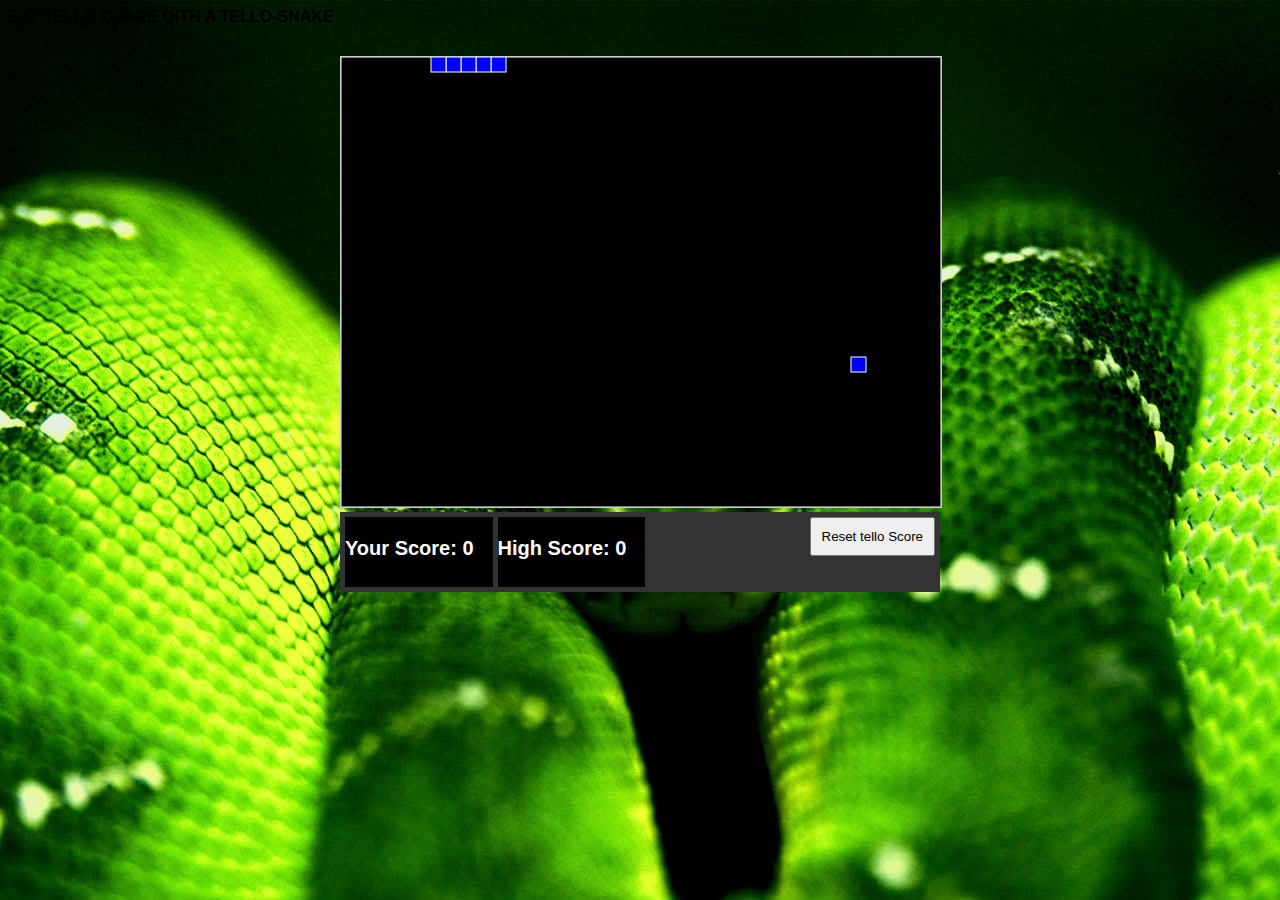
<file: gamers/index.html>
<!DOCTYPE html>
<html>
<head>
<title>Snake Game</title>
<link rel="stylesheet" href="style.css" type="text/css">
</head>
<header><strong>EAT TELLO QUARE QITH A TELLO-SNAKE</strong></header>
<body>
<div class="container">
	<div id="overlay">
		Your Final Score: <span id="final_score"></span>
		<br>
		<a onClick="window.location.reload()" href="#">Click To eat tello square Again</a>
	</div>
	<canvas id="canvas" width="600" height="450">
		Sorry, this browser does not support the canvas element
	</canvas>
	<div id="stats">
		<div id="score"></div>
		<div id="high_score"></div>
		<button onclick="resetScore()" id="reset_score">Reset tello Score</button>
	</div>
</div>

<!-- JQuery -->
<script src="http://ajax.googleapis.com/ajax/libs/jquery/1.7.1/jquery.min.js" type="text/javascript"></script>
<!-- Main JS -->
<script src="script.js"></script>
</body>
</html>
</file>
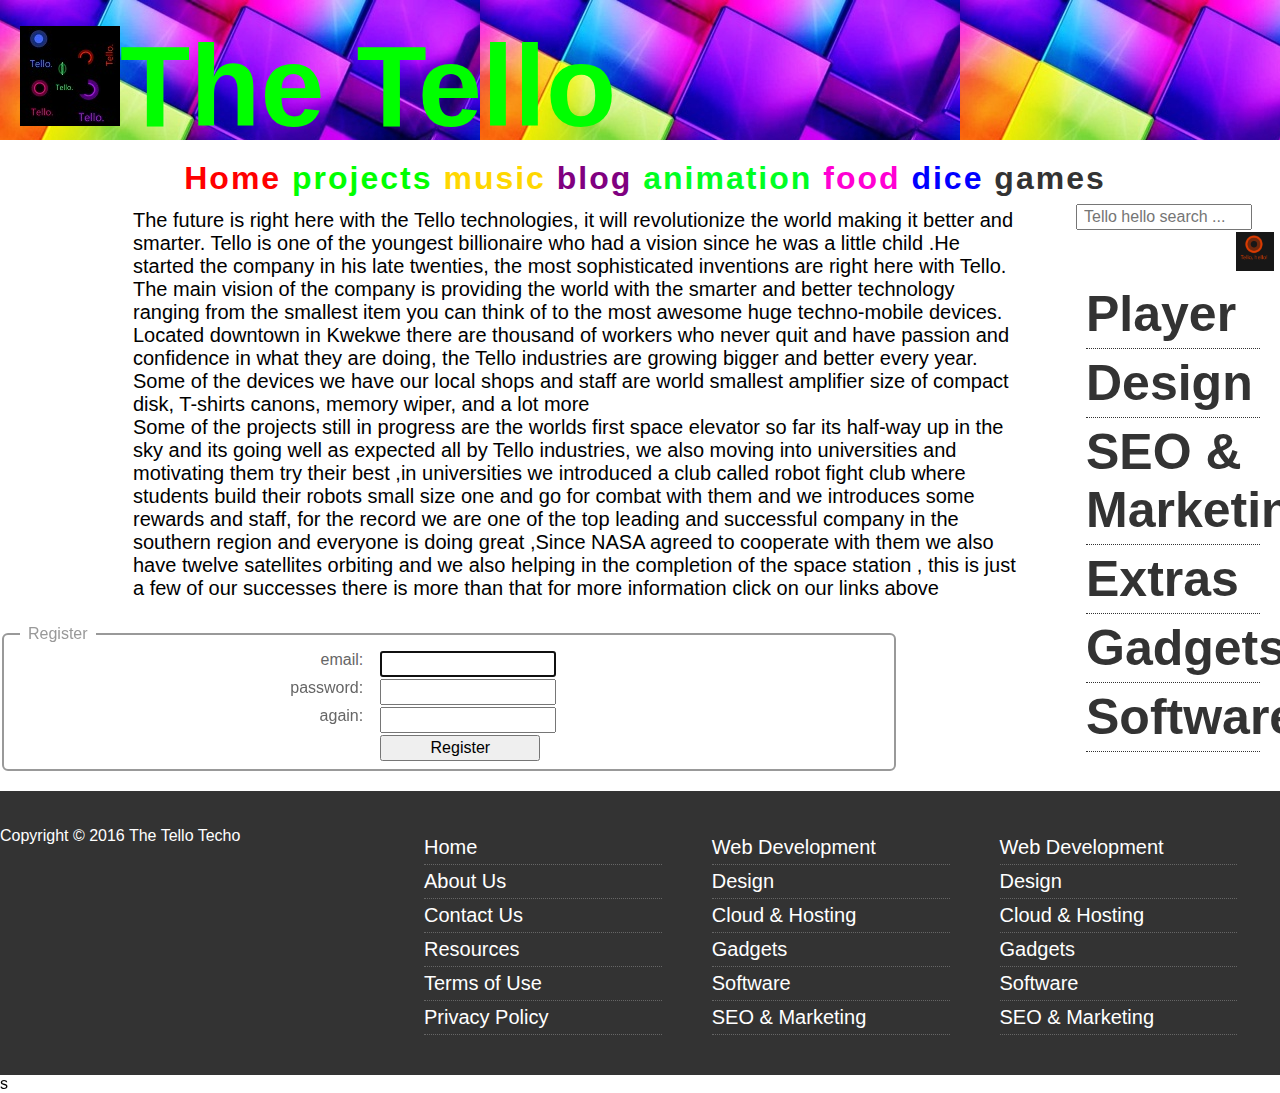
<file: tello.html>
<!DOCTYPE html>

<html>

<head >

<meta charset="utf-8">
        <meta http-equiv="X-UA-Compatible" content="IE=edge,chrome=1">
	<title>THE TELLO INDUSTRIES</title>

	 <meta name="viewport" content="width=device-width, initial-scale=1">
		
		<!-- Include Stylesheets -->
		    
        <link rel="stylesheet" href="css/normalize.css">
        <link rel="stylesheet" type="text/css" href="css/normalize-min.css">
        <link rel="stylesheet" type="text/css" href="css/tello.css">
</head>
<!-- Include JQuery -->
		<script src="js/jquery.js"></script>
<body>
<header id="main-header"> <img id="tello" src="img/1.jpg"><strong>The Tello technologies </strong></header>
 
 <nav class="main-nav"> 
 	   

 	     <a style="color:#ff0000;"  href="tello.html">Home</a>
 	     <a style="color:#00ff00;" href="sticky/sticky.html">projects</a>
 	   <a style="color:gold;" href="my media player/media.html">music</a>
 	    <a  style="color:purple;" href="blog/blog.html">blog</a>
 	     <a  style="color:#00ff22;" href="animation/animations.html">animation</a>
 	      <a  style="color:#ff00d3;" href="smell it/bakky.html">food</a>
 	      <a style="color:#0000ff;" href="dice/dice.html">dice</a>
 	      <a href="gamers/index.html">games</a>
       
     </nav>
     </nav>
			</div><!-- container -->
		</header>
		<div class="container">
		<aside id="sidebar">
			<div class="search">
					<input type="search" style="margin-left:180px ;position:relative" placeholder="Tello hello search ..."><input type="image" src="img/2.png" alt="Search">
				</form>
			</div><!-- search -->
			<div class="clearfix">
			<nav id="sub-nav">
				<ul>
					<li><a href="#">Player</a></li>
					<li><a href="#">Design</a></li>
					<li><a href="#">SEO & Marketing</a></li>
					<li><a href="#">Extras</a></li>
					<li><a href="#">Gadgets</a></li>
					<li><a href="#">Software</a></li>
				</ul>
			</div></aside>

     </nav>  

              <p id="ten">The future is right here with the Tello technologies, it will revolutionize the world making it better and smarter. Tello is one of the youngest billionaire who had a vision since he was a little child .He started the company in his late twenties, the most sophisticated inventions are right here with Tello. The main vision of the company is providing the world with the smarter and better technology ranging from the smallest item you can think of to the most awesome huge techno-mobile devices. Located downtown in Kwekwe there are thousand of workers who never quit and have passion and confidence in what they are doing, the Tello industries are growing bigger and better every year. Some of the devices we have our local shops and staff are world smallest amplifier size of compact disk, T-shirts canons, memory wiper, and a lot more<br>
              Some of the projects still in progress are the worlds first space elevator so far its half-way up in the sky and its going well as expected all by Tello industries, we  also moving  into universities and motivating them try their best ,in universities we introduced a club called robot fight club where students build their robots small size one and go for combat with them and we introduces some rewards and staff, for the record we are one of the top leading and successful company  in the southern  region and everyone is doing great ,Since NASA agreed to cooperate with them we also have  twelve satellites orbiting and we also helping in the completion  of the space station , this is just a few of our successes there is more than that  for more information  click on our links above



       </p>
       <form id="register" action="register" method="post">

		<fieldset>
			<legend>Register</legend>
		
			<!-- email -->
			<label for="email">email:</label>
			<input type="email" id="email" name="email" autofocus required />

			<!-- passwords -->
			<label for="pass1">password:</label>
			<input type="password" id="pass1" name="pass1" required />
			
			<label for="pass2">again:</label>
			<input type="password" id="pass2" name="pass2" required />

			<button type="submit" id="button" href="tella.txt" value="save">Register</button>
		
		</fieldset>
		
	</form>
       <footer id="main-footer">
                <div class="container">
					<div class="footer-right">
						<nav class="footer-nav">
							<ul>
								<li><a href="#" class="active">Home</a></li>
								<li><a href="#">About Us</a></li>
								<li><a href="#">Contact Us</a></li>
								<li><a href="#">Resources</a></li>
								<li><a href="#">Terms of Use</a></li>
								<li><a href="#">Privacy Policy</a></li>
							</ul>
						</nav>
						<nav class="footer-nav">
							<ul>
								<li><a href="#" class="active">Web Development</a></li>
								<li><a href="#">Design</a></li>
								<li><a href="#">Cloud & Hosting</a></li>
								<li><a href="#">Gadgets</a></li>
								<li><a href="#">Software</a></li>
								<li><a href="#">SEO & Marketing</a></li>
							</ul>
						</nav>
						<nav class="footer-nav">
							<ul>
								<li><a href="#" class="active">Web Development</a></li>
								<li><a href="#">Design</a></li>
								<li><a href="#">Cloud & Hosting</a></li>
								<li><a href="#">Gadgets</a></li>
								<li><a href="#">Software</a></li>
								<li><a href="#">SEO & Marketing</a></li>
							</ul>
						</nav>
					</div>
					<div class="footer-left">
						<p class="copy">Copyright &copy; 2016 The Tello Techo</p>
					</div>
				</div>
			</footer>
			<script type="text/javascript" src="js/jquery.js"></script>
                 <script>

// Add User button click
   $('#buttonr').on('click', addUser);
function addUser(event) {
    event.preventDefault();

    // Super basic validation - increase errorCount variable if any fields are blank
    var errorCount = 0;
  
    // Check and make sure errorCount's still at zero
    if(errorCount === 0) {

        // If it is, compile all user info into one object
        var newUser = {
            
            'email': $('#email').val(),
            'password': $('#pass2').val(),
           
        }

        // Use AJAX to post the object to our adduser service
        $.ajax({
            type: 'POST',
            data: newUser,
            url: 'register/register.json',
            dataType: 'JSON'
        }).done(function( response ) {

            // Check for successful (blank) response
            if (response.msg === '') {

                // Clear the form inputs
                $('#addUser fieldset input').val('');

                // Update the table
                populateTable();

            }
            else {

                // If something goes wrong, alert the error message that our service returned
                alert('Error: ' + response.msg);

            }
        });
    }
    else {
        // If errorCount is more than 0, error out
        alert('Please fill in all fields');
        return false;
    }
};


                 
                 var form ={
                 	register: document.getElementById('register'),
                 	email: document.getElementById('email'),
                 	pass1: document.getElementById('pass1'),
                 	pass2: document.getElementById('pass2')

                 };
                 //for submit
                 form.register.addEventListener("submit", CheckForm);
                 //form submit validation
                 var reEmail  = /^[a-z0-9._%-]+@[a-z0-9.-]+\.[a-z]{2,4}$/;
                 function CheckForm(e){
                 	var msg = "" ;
                 	//check email
                 	if(!reEmail.test(form.email.value)){
                 		msg+="\n your email adress please";

                 	}
                 	//check passwords
                 	if (form.pass1.value ==="" || form.pass1.value!== form.pass2.value) {
                 		msg+="\n please check your passwords";

                 	};
                 	//completing message
                 	if (msg!="") {
                 		msg ="please check:"+msg;
                 	}
                 	else{
                 		msg = "form is valid \n Submittng the form ..." ;
                 	}
                 	alert(msg);
                 	e.preventDefault();
                 }
                 </script>
          </body>
s</html>
</file>
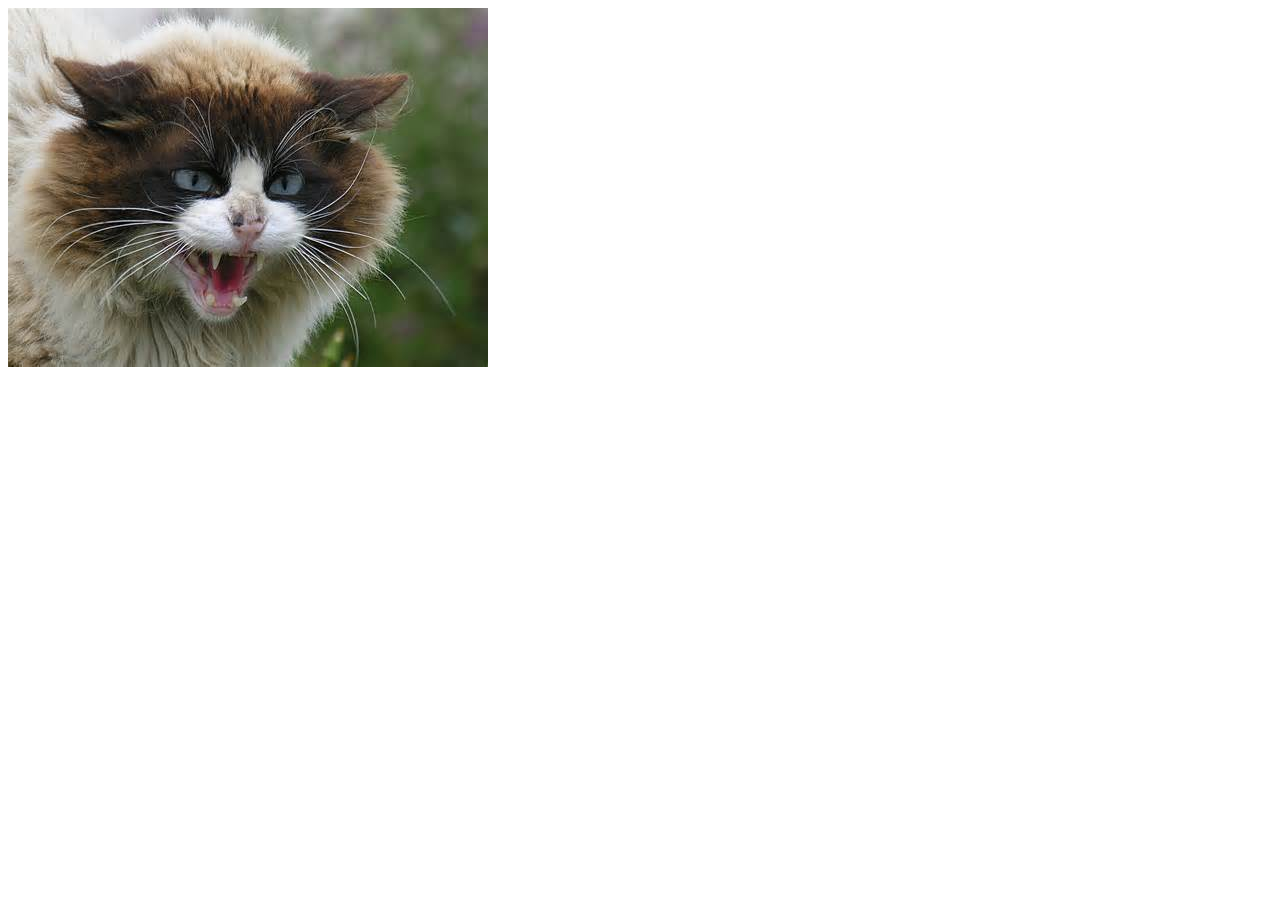
<file: cat clicker/cat.html>
<!DOCTYPE html>
<html>
<head><style type="text/css">
	
	div{
   margin: 40px ;
   padding: 40px ;
   position:absolute;  ;

	}

</style>
	<title>catvclick</title>
</head>
<body>
 <img src="cat.jpg" id="cat">
<div></div>

<div id="para"></div>
<script>



    var q  = 0 ;
    var w = document.getElementById('para');
 p = document.getElementById('cat').addEventListener("click" , function(){
         
      if ("click") {
      q++
      };
      w.innerHTML ="you clicked the cat  "+ q + "  times";
           

	});


          setTimeout(function(){
          	confirm(
            "you clicked the cat " +  q + "  times   in 5 seconds woow  do you think you can do better?") ;
         
           },5000);



</script>
</body>
</html>
</file>
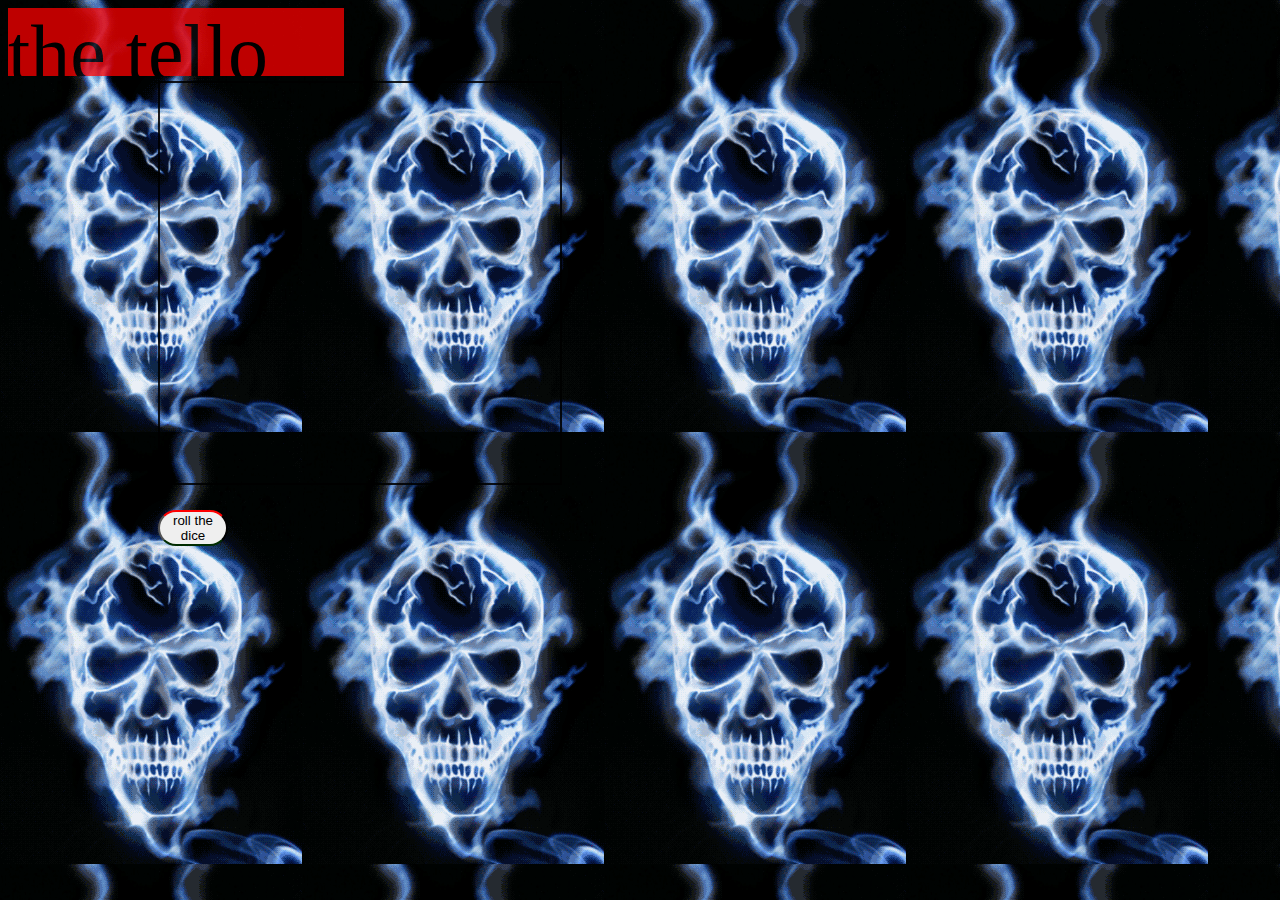
<file: dice/dice.html>
<!DOCTYPE html>
<html>
<head>
	<title>tello</title>
</head>


<header id="pe">the tello dice</header>
<style type="text/css">
    body{
    	background-image: url('1.gif') ;
        background-repeat: repeat;
        background-position: inherit;
        background-attachment: local;
    }
	div{
		position: center ;
        width: 400px ;
        height:400px;
        border: solid black  2px;
		font-size: 400px ;
		text-align: center;
		margin: 5px 150px  25px 150px ;
	}
 header{
 	font-size:500% ;
 	background-color:red ;
 	position: top-left;
 	background-repeat: no-repeat;
 	width: 450px;
 	margin-bottom: 0;
 }
	button{
		margin: 0 150px  100px 150px ;
		margin-visibility:hidden;
		border-top-color: red ;
		border-bottom-color:green;
		border-radius: 20px ;
	    width: 70px ;
</style>

<body>

  <div id="panel" value="3"></div>
      <button  onclick="roller();">roll the dice</button>

     

     <script type="text/javascript" src="jquery.js"></script>
     <script type="text/javascript" src="tel.js"></script>
     <script type="text/javascript">
     	
     	$(function ()  {
     		$('#panel').hide(2000).show(4000);
     		$('#pe').hide(2000).show(4000);
     	})
     </script>
</body>
</html>
</file>
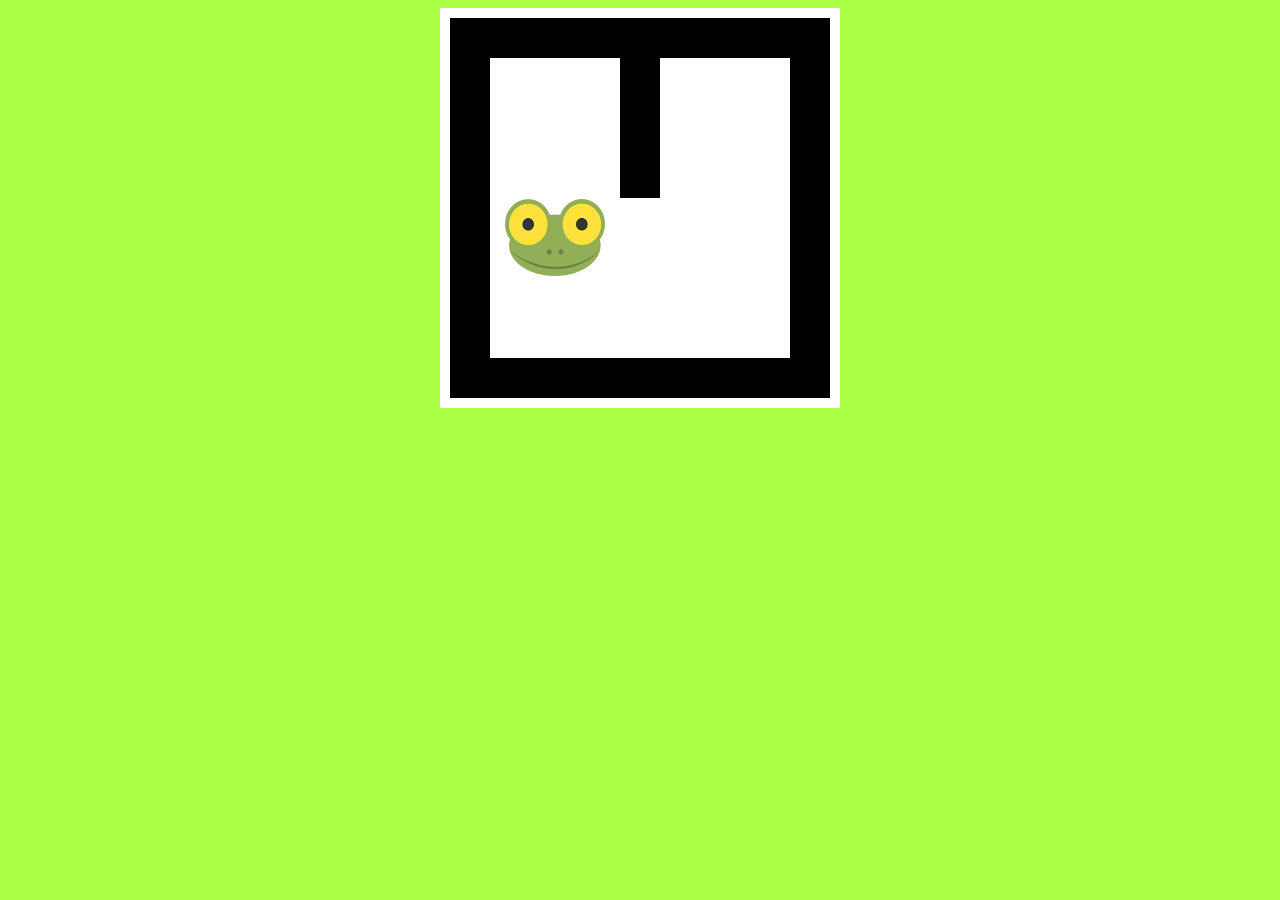
<file: gamers/game.html>
<!DOCTYPE html>
<html>
<head>
	<title>Game</title>
	<link rel="stylesheet" type="text/css" href="game.css">
</head>
<body>
<canvas id="canvas" width="400" height="400"></canvas>
<script type="text/javascript" src="game.js"></script>
</body>
</html>
</file>
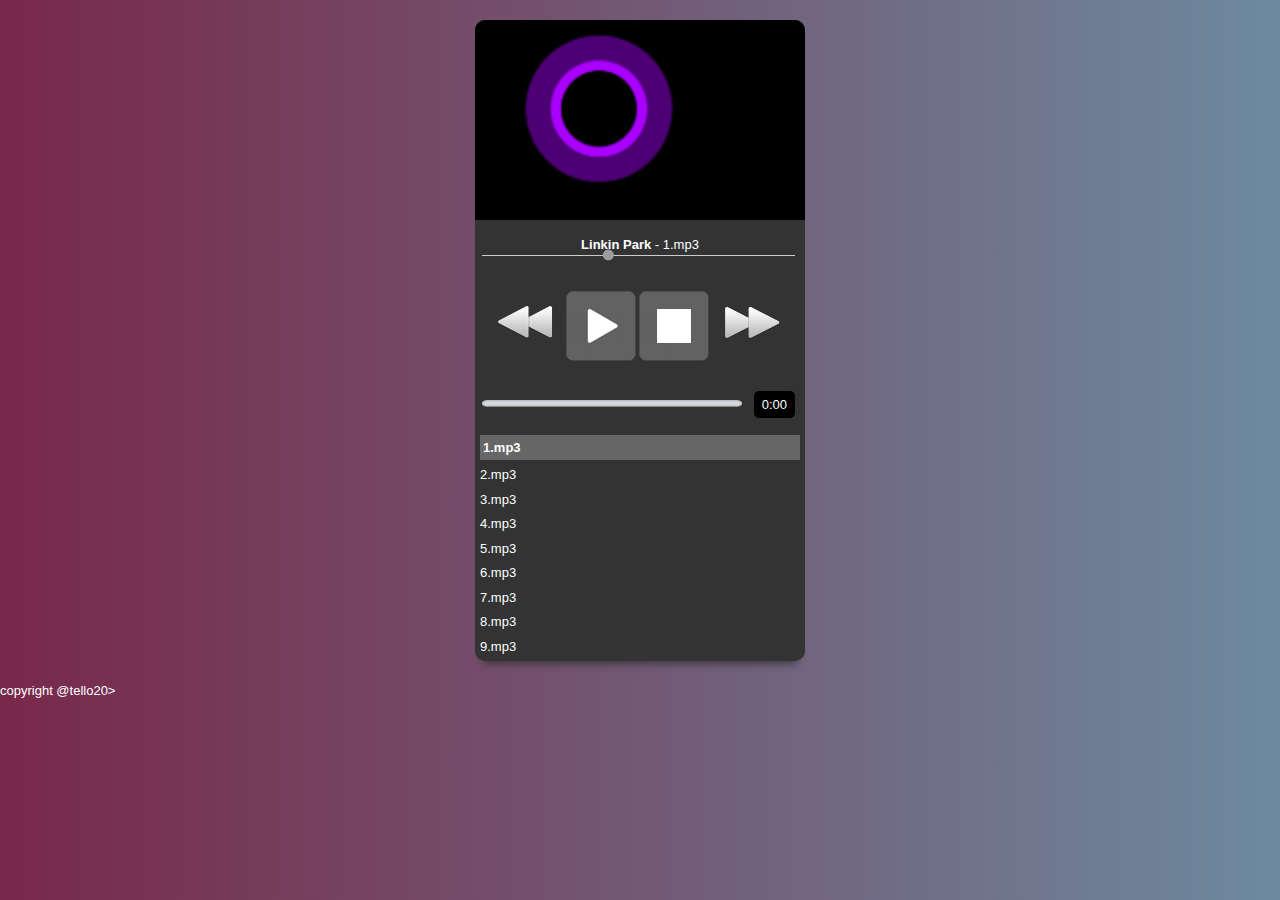
<file: my media player/media.html>
<html>
<head>
    <title>HTML5 Audio Player</title>
	<link rel="stylesheet" href="css/style.css">
</head>
<body>
	<div id="container">
		<div id="audio-image">
			<img class="cover">
		</div>
		<div id="audio-player">
			<div id="audio-info">
				<span class="artist"></span> - <span class="title"></span>
			</div>
			<input id="volume" type="range" min="0" max="10" value="4">
			<br>
			<div id="buttons">
				<span>
					<button id="prev"></button>
					<button id="play"></button>
					<button id="pause"></button>
					<button id="stop"></button>
					<button id="next"></button>
				</span>
			</div>
			<div class="clearfix"></div>
			<div id="tracker">
				<div id="progress-bar">
					<span id="progress"></span>
				</div>
				<span id="duration">0:00</span>
			</div>
			<div class="clearfix"></div>
			<ul id="playlist" class="hidden">
				<li song="1.M4A" cover="cover1.jpg" artist="Linkin Park">1.mp3</li>
				<li song="2.mp3" cover="cover1.jpg" artist="Linkin Park">2.mp3</li>
				<li song="3.mp3" cover="cover1.jpg" artist="Linkin Park">3.mp3</li>
				<li song="4.M4A" cover="cover1.jpg" artist="Linkin Park">4.mp3</li>
				<li song="5.M4A" cover="cover1.jpg" artist="Linkin Park">5.mp3</li>
				<li song="6.M4A" cover="cover1.jpg" artist="Linkin Park">6.mp3</li>
				<li song="7.mp3" cover="cover1.jpg" artist="Linkin Park">7.mp3</li>
				<li song="8.mp3" cover="cover1.jpg" artist="Linkin Park">8.mp3</li>
				<li song="9.mp3" cover="cover1.jpg" artist="Linkin Park">9.mp3</li>
			</ul>
		</div>
	</div>
	<div>copyright @tello20&gt;</div>
	
	<script src="js/jquery.js"></script>
	<script src="js/main.js"></script>
</body>
</html>
</file>
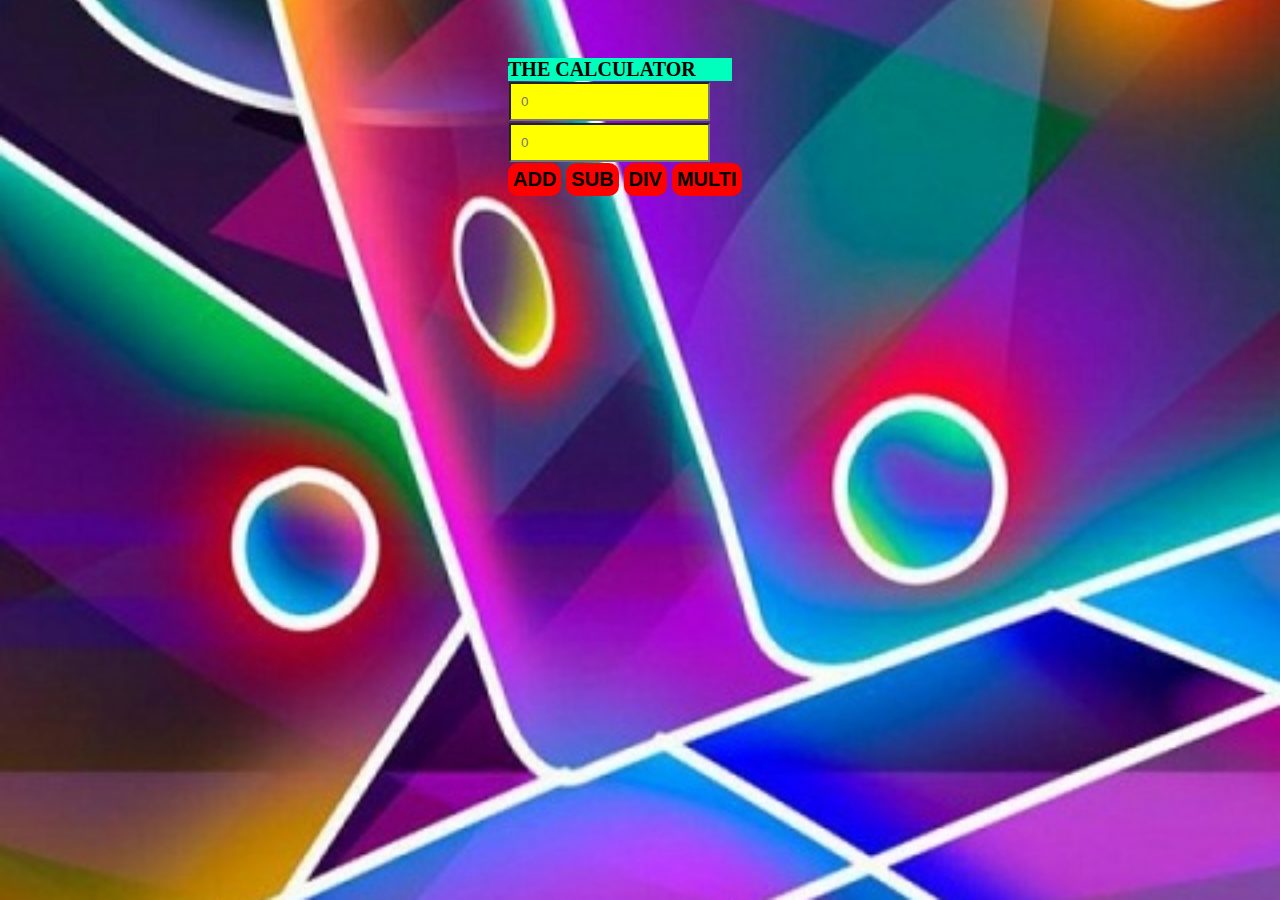
<file: the  tellolator/cal.html>
<!DOCTYPE html>
<html>
<head>
	<title>the cal</title>

	<link rel="stylesheet" type="text/css" href="cal.css">
	
</head>
     <body>
           <div>
             <header> <strong>THE CALCULATOR</strong></header>
                     <input type="number" id="number1" placeholder="0"><br>
                     <input type="number" id=number2 placeholder="0"><br>
                              <button onclick="add()"><strong>ADD</strong></button>
                               <button onclick="sub();"><strong>SUB</strong></button>
                                  <button onclick="divi();"><strong>DIV</strong></button>
                               <button onclick="multi();"><strong>MULTI</strong></button>
                       <p> <span id="disp"></span></p> 
                 </div>
               <script type="text/javascript" src="cal.js"></script>
         </body>
</html>
</file>
<file: gamers/style.css>
body{
	background: #000000 url(background.jpg) no-repeat top center;
	font-family:arial;
}

a{
	color:#ffffff;
	text-decoration:none;
}

canvas{
	background:#000000;
	border:1px #cccccc solid;
}

.container{
	margin:30px auto 0 auto;
	width:600px;
	oveflow:auto;
	position:relative;
}

#stats{
	width:590px;
	background:#333333;
	padding:5px;
	font-size:20px;
	font-weight:bold;
	color:#ffffff;
	margin-bottom:5px;
	overflow:auto;
}

#score,#high_score{
	width:25%;
	height:50px;
	padding-top:20px;
	float:left;
	margin-right:5px;
	overflow:auto;
	background:#000000;
	text-alignment:center;
}

#reset_score{
	padding:10px;
	float:right;
}

#overlay{
	display:none;
	color:#ffffff;
	font-size:25px;
	text-align:center;
	position:absolute;
	top:170px;
	left:180px;
}

#overlay a{
	display:block;
	margin-top:10px;
	padding:10px;
	background:#666666;
}

#overlay a:hover{
	background:#333333;
}
</file>
<file: css/tello.css>
header{
	font-style: arial ;
	font-weight : small;
	font-size: 100px;
	padding: 20px;
	top: 0px ;
	right: -200px ;
color: yellow;
}
#tello:hover{
	-webkit-transform:scale(2.3);
	 transition-timing-function: ease-in-out;
}
header:hover{
	color: #00ff00 ;
	font-size: 115px ;
	transition-property: color , font-size ,;
	transition-duration: 5s ;
	transition-timing-function : ease-in-out;

}
#branding{
	float:left;
	width:50%;}
a{
	color:#333;
	text-decoration:none;
}
#sidebar{
	float:right;
	width:30%;
}

#ten{  
	font-size: 20px;
 	width: 70%;
 	margin-top: 7px;
	margin-right: 300px ;
	padding: 5px;
	position: relative;
    left:10% ;

}
#branding img{
	position:absolute;
	width:60px;
	height:auto;
}

}

}
#list{
	width: 20% ;
	position: relative;
	
}
.main-nav {
	padding-left: 5px;
	float:center;
	position: relative;
	text-align: center;
	font-size:32px;
	font-weight:bold;
	list-style:square;
	letter-spacing: 2px;
	color:#F3D2AA;
	width: 100%;
}


.search input[type="image"]{
	width:10%;
	float:right;
}
#main-header{
	height:100px;
	background-image: url(../img/3.jpg);
	overflow:hidden;
	margin-bottom:20px;
im
}
#sub-nav{
	padding:20px 20px 20px 0;
	margin:40px 0px 0 150px ;
}

#sub-nav li{
    font-size: 50px;
    font-weight: bold;
    padding:5px 0 5px 0;
    border-bottom: dotted 1px #333;
}
fieldset
{
	padding: 0.5em 1em;
	border: 2px solid #999;
	border-radius: 6px;
}

legend
{
	padding: 0 0.5em;
	color: #999;
}

label
{
	clear: both;
	float: left;
	width: 40%;
	text-align: right;
	margin: 0 2% 10px 0;
	color: #666;
}

input, button
{
	float: left;
	width: 10em;
	font-size: 1em;
	padding: 2px 6px;
}

button
{
	clear: both;
	margin-left: 42%;
}

#strength
{
	float: left;
	font-weight: bold;
	margin-left: 2%;
	color: #999;
}

#main-footer{
	background:#333;
	color:#fff;
	min-height:180px;
	margin-top:20px;
	overflow:auto;
	width: 100%;
}

#main-footer a{
	color:#fff;
}

#main-footer .copy{
	padding:20px 0 0 0;
}

#main-footer .footer-left{
	float:left;
	width:30%;
}

#main-footer .footer-right{
	position: bottom;
	float:right;
	width:70%;
}

#main-footer .footer-nav{
	float:left;
	font-size:20px;
	width:31%;
	padding:20px 0 20px 0;
	margin-right:10px;
}

#main-footer .footer-nav li{
	padding:5px 0 5px 0;
	border-bottom:dotted #666 1px
</file>
<file: gamers/game.css>
body{
	background : #aaff44;
}
canvas{
	display: block ;
	background:#FFF ;
	margin: 0 auto ;
	position: center; 
}
</file>
<file: my media player/css/style.css>
*{
	margin:0;
	padding:0;
	border:none;
	outline:none;
}

body{
	font-family:Arial;
	font-size:13px;
	line-height:1.5em;
	color:#fff;
	background: #78284a; /* Old browsers */
	background: -moz-linear-gradient(left, #78284a 0%, #6d8a9f 100%); /* FF3.6+ */
	background: -webkit-gradient(linear, left top, right top, color-stop(0%,#78284a), color-stop(100%,#6d8a9f)); /* Chrome,Safari4+ */
	background: -webkit-linear-gradient(left, #78284a 0%,#6d8a9f 100%); /* Chrome10+,Safari5.1+ */
	background: -o-linear-gradient(left, #78284a 0%,#6d8a9f 100%); /* Opera 11.10+ */
	background: -ms-linear-gradient(left, #78284a 0%,#6d8a9f 100%); /* IE10+ */
	background: linear-gradient(to right, #78284a 0%,#6d8a9f 100%); /* W3C */
}

.clearfix{
	clear:both;
}

#container{
	width:330px;
	min-height:400px;
	background:#333;
	overflow:auto;
	margin:20px auto;
	border-radius:10px;
	box-shadow:0 10px 8px -8px #333;
}

#audio-image{
	position:relative;
	overflow:hidden;
	height:200px;
	margin-bottom:15px;
}

#audio-image .cover{
	width:100%;
}

#audio-info{
	text-align:center;
}

#audio-info .artist{
	font-weight:bold;
}

input#volume{
	width:95%;
	margin-left:2%;
	-webkit-appearance:none !important;
	background:#ccc;
	height:1px;
	margin-bottom:20px;
}
input#volume::-webkit-slider-thumb{
	-webkit-appearance:none !important;
	background:url(../images/knob.png) no-repeat;
	height:12px;
	width:12px;
}

#buttons{
	width:90%;
	display:block;
	margin:15px auto;
	margin-left:23px;
	overflow:auto;
}

button#play{
	width:70px;
	height:70px;
	background:url(../images/play.png) no-repeat;
	float:left;
	margin-left:-2px;
}

button#pause{
	width:70px;
	height:70px;
	background:url(../images/pause.png) no-repeat;
	float:left;
	margin-left:-2px;
}

button#stop{
	width:70px;
	height:70px;
	background:url(../images/stop.png) no-repeat;
	float:left;
	margin-left:3px;
}

button#prev{
	width:70px;
	height:70px;
	background:url(../images/prev.png) no-repeat;
	float:left;
	margin-top:15px;
}

button#next{
	width:70px;
	height:70px;
	background:url(../images/next.png) no-repeat;
	float:right;
	margin-top:15px;
}

#tracker{
	position:relative;
	width:100%;
}

#progress-bar{
	width:80%;
	margin-left:2%;
	margin-bottom:20px;
	margin-top:9px;
	height:10px;
	background:url(../images/progress_bg.png) no-repeat;
	float:left;
}

#progress{
	background:url(../images/progress.png) no-repeat;
	height:10px;
	display:inline-block;
}

#duration{
	position:absolute;
	top:0;
	right:10px;
	padding: 4px 8px;
	background:#000;
	border-radius:5px;
}

#playlist{
	list-style:none;
}
#playlist li{
	cursor:pointer;
	margin:5px;
}
#playlist li.active{
	font-weight:bold;
	padding:3px;
	background:#666;
}
</file>
<file: the  tellolator/cal.css>
body{
	     	background-image: url(1.jpg) ;
	     	background-position :center;
	     	background-repeat: no-repeat;
	     	background-size: cover;
	     }
		button{
 
			position: center;
			padding: 3px;
			margin: auto;;
			border-radius: 10px ;
			border:2px solid red;
			background-color: red;
			font-size: 20px;
			
		}

		button:hover{
			background-color: green;
			border-radius: 20px;
			transition-property: border-radius, background-color ;
			transition-duration: 2s ;}

			#number1 ,#number2{
				      margin: 1px;
				      padding: 10px;
                      position: center; 
                      background-color: yellow;         
			}

 div{
       position: center;
       padding: 50px 0 0 500px ;
       font-size: 20px;
       


}
header{
	       background: #00ffbd;
	       margin-right: 540px

}
</file>
